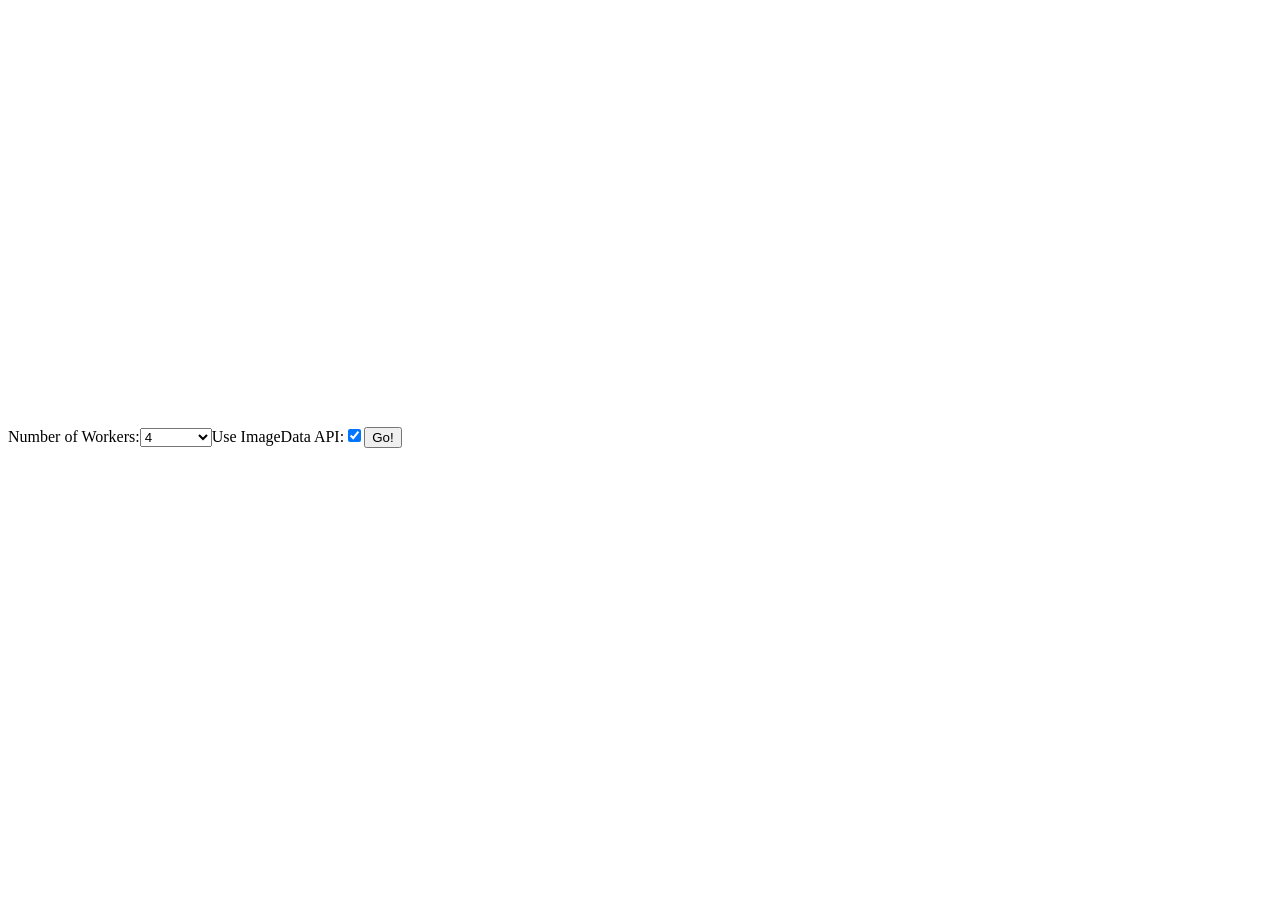
<file: 9/使用多线程绘图/index.html>
<html>
    <head>
        <title>Oliver's JS Raytracer</title>
        <script>
            var noImageData = false;
            var numWorkers = 4;
            var blockSize = 20;
            var canvasSize = 400;
            var goImmediately = false;
            var reuseWorkers = true;
            var vsync = true;
            if (Object.defineProperty)
                Object.defineProperty(window, "go", {get: function(){ goImmediately = true; }})
            else
                window.__defineGetter__("go", function(){ goImmediately = true; });
            (function(){
                try {             
                    eval(window.location.search.toString().substring(1));
                } catch (e) {}
            })();
            window.onload = function () {
                controls = document.getElementById("controls");
                workerCount = document.createElement("select");
                workerCount.id = "workerCount";
                if (window.Worker) {
                    for (var i = 1; i <= 16; ++i) {
                        var opt = document.createElement("option");
                        opt.value = i;
                        opt.appendChild(document.createTextNode(i));
                        workerCount.appendChild(opt);
                    }
                    var opt = document.createElement("option");
                    opt.value = 0;
                    opt.appendChild(document.createTextNode("disabled"));
                    workerCount.appendChild(opt);
                    workerCount.value = numWorkers;
                } else {
                    workerCount.disabled = true;
                    var opt = document.createElement("option");
                    opt.value = 0;
                    opt.appendChild(document.createTextNode("no workers"));
                    workerCount.appendChild(opt);
                }
                var workerCountLabel = document.createElement("label");
                workerCountLabel.appendChild(document.createTextNode("Number of Workers:"));
                workerCountLabel.setAttribute("for", "workerCount");
                controls.insertBefore(workerCountLabel, document.getElementById("renderButton"));
                controls.insertBefore(workerCount, document.getElementById("renderButton"));
                useImageData = document.createElement("input");
                useImageData.type="checkbox";
                var supportsImageData = window.CanvasRenderingContext2D && CanvasRenderingContext2D.prototype.putImageData;
                useImageData.checked = supportsImageData;

                if (supportsImageData){
                    var useImageDataLabel = document.createElement("label");
                    useImageDataLabel.appendChild(document.createTextNode("Use ImageData API:"));
                    useImageDataLabel.setAttribute("for", "useImageData");
                    useImageData.id = "useImageData";
                    controls.insertBefore(useImageDataLabel, document.getElementById("renderButton"));
                    controls.insertBefore(useImageData, document.getElementById("renderButton"));
                }
                
                
                var canvas = document.getElementById("renderCanvas");
                canvas.width = canvasSize;
                canvas.height = canvasSize;
                if (goImmediately) render();
            }
        </script>
        <script src="jobqueue.js"></script>
        <script src="rtstructs.js"></script>
        <script src="renderer.js"></script>
        <script src="scene.js"></script>
        <style type="text/css">html*#canvasError { display: none; }</style>
    </head>
    <body>
        <canvas id="renderCanvas" width="400px" height="400px">
            <div id="canvasError">You need a browser that supports DOM Canvas to view this demo, such as Safari (or any other WebKit based browser), or more or less any other non-IE browser </div>
        </canvas><br />
        <div id="console"></div>
        <script>
            function log(str) {
               var console = document.getElementById("console");
               console.appendChild(document.createTextNode(str + '\n'));
            }
            var rendering = false;
            var angle = 0;
            var queue;
            var lastWorkerCount = -1;
            function render(profile) {
				if (rendering)
				    return;
				var renderButton = document.getElementById("renderButton");
				renderButton.innerText = "Cancel";
				renderButton.onclick = function() {
			        renderButton.disabled = true;
					renderButton.innerText = "Cancelling...";
				    queue.stop(function() {
    			        renderButton.disabled = false;
    					rendering = false;
    					renderButton.innerText = "Go!";
    					renderButton.onclick = render;
				    });
				};
				rendering = true;
				var startDate = new Date().getTime();
				var canvasElem = document.getElementById("renderCanvas");
				var _canvas = canvasElem.getContext("2d");
				var _camera = new Camera([-40*Math.sin(angle), 30 + 10 * Math.sin(angle*1.2), 40*Math.cos(angle)], [0, 0, 0], [0, 1, 0]);
				_camera.onFinished = function() {
					var deltaTime = new Date().getTime() - startDate;
					rendering = false;
					renderButton.onclick = render;
					if (!window.animate) {
    					log("Time taken: " + deltaTime/1000 + "s");
    					renderButton.innerText = "Go!";
    				}  else {
    				    angle+=0.1;
    				    setTimeout(render, 10);
				    }
    				    
				};
				queue = (workerCount.value === lastWorkerCount && reuseWorkers) ? queue : new JobQueue(workerCount.value);
				lastWorkerCount = workerCount.value;
				_camera.render(queue, createScene, _canvas, canvasElem.width, canvasElem.height,
				               useImageData.checked);
            }
        </script>
        <br />
        <div id="controls">
        <button id="renderButton" onclick="render()">Go!</button>
        </div>
    </body>
</html>
</file>
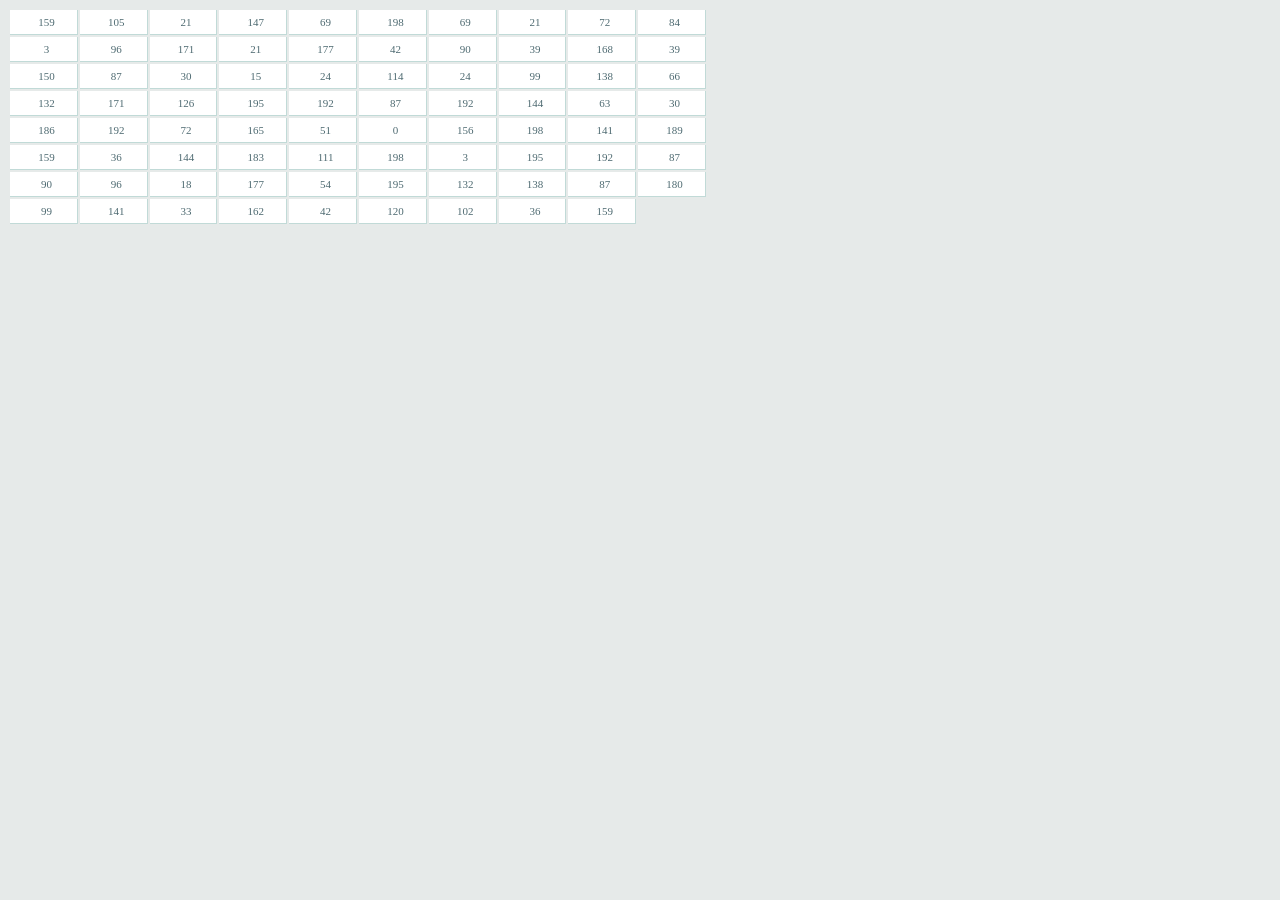
<file: 9/在后台过滤值/index.html>
<!DOCTYPE html>

<head>
<meta charset="UTF-8">
<style type="text/css">
body { font: normal 11px auto "Trebuchet MS", Verdana, Arial, Helvetica, sans-serif; color: #4f6b72; background: #E6EAE9; }
table { width: 700px; padding: 0; margin: 0; }
td { border-right: 1px solid #C1DAD7; border-bottom: 1px solid #C1DAD7; background: #fff; font-size:11px; padding: 6px 6px 6px 12px; color: #4f6b72; text-align:center; }
</style>
<script type="text/javascript">
var intArray=new Array(200);//随机数组
var intStr="";
//生成200个随机数
for(var i=0;i<200;i++){
    intArray[i]=parseInt(Math.random()*200);
    if(i!=0)
        intStr+=";"; //用分号作随机数组的分隔符
    intStr+=intArray[i];    
}
//向后台线程提交随机数组
var worker = new Worker("script.js");
worker.postMessage(intStr);
//从线程中取得计算结果
worker.onmessage = function(event) {
    if(event.data!="") {
        var j,k,tr,td;
        var intArray=event.data.split(";");
        var table=document.getElementById("table");
        for(var i=0;i<intArray.length;i++){ 
            j=parseInt(i/10,0);
            k=i%10;
            if(k==0) {//如果该行不存在，则添加行
                tr=document.createElement("tr");
                tr.id="tr"+j;
                table.appendChild(tr);
            }
            else {//如果该行存在，则获取该行
                tr=document.getElementById("tr"+j);
            }
            //添加列
            td=document.createElement("td");
            tr.appendChild(td);
            td.innerHTML=intArray[j*10+k]; 
        }
    }
};
</script>
</head>
<body>
<table id="table">
</table>
</body>
</file>
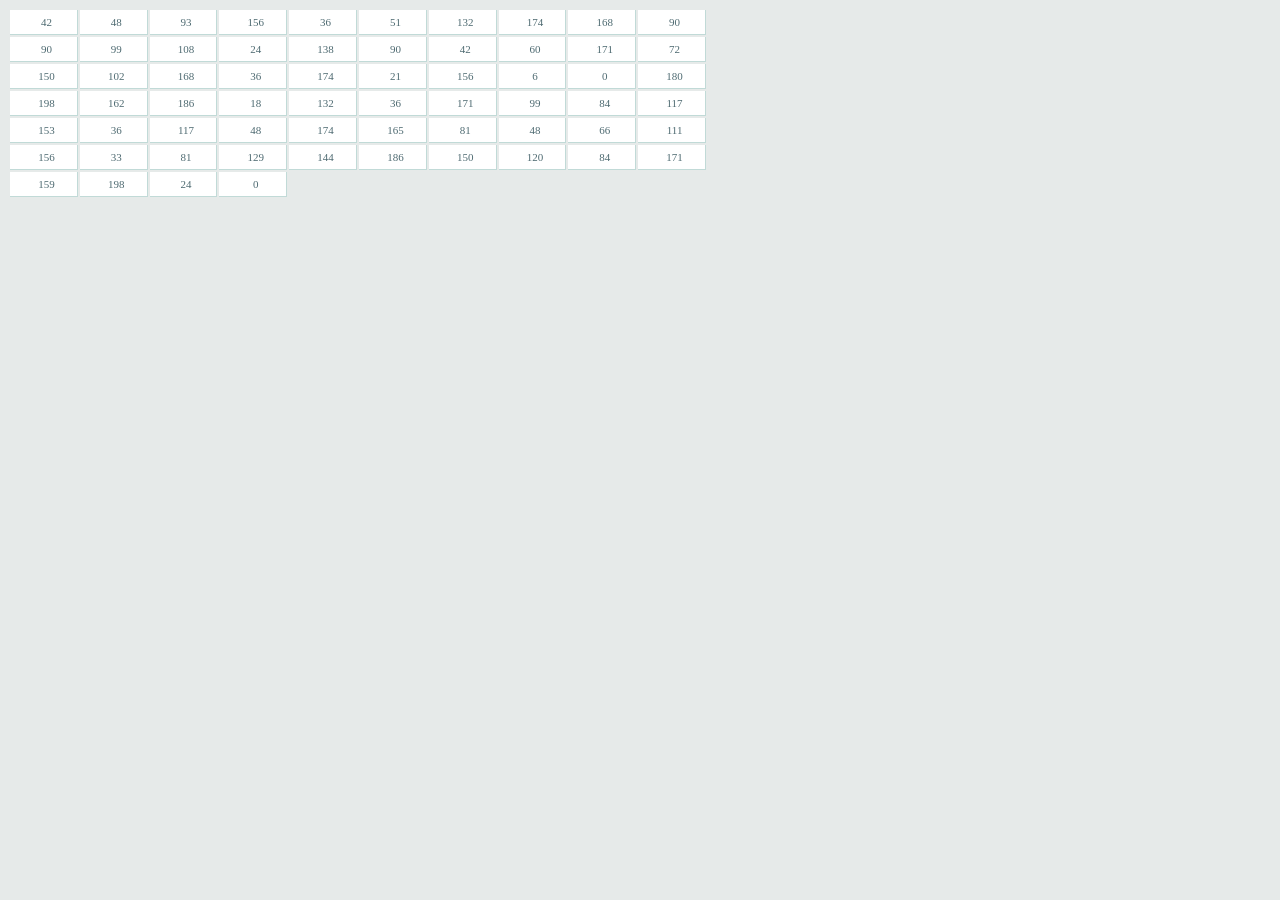
<file: 9/在多线程之间通信/index.html>
<!DOCTYPE html>
<head>
<meta charset="UTF-8">
<style type="text/css">
body { font: normal 11px auto "Trebuchet MS", Verdana, Arial, Helvetica, sans-serif; color: #4f6b72; background: #E6EAE9; }
table { width: 700px; padding: 0; margin: 0; }
td { border-right: 1px solid #C1DAD7; border-bottom: 1px solid #C1DAD7; background: #fff; font-size:11px; padding: 6px 6px 6px 12px; color: #4f6b72; text-align:center; }
</style>
<script type="text/javascript">
var worker = new Worker("script.js");
worker.postMessage("");
// 从线程中取得计算结果
worker.onmessage = function(event) {
    if(event.data!=""){
        var j,k,tr,td;
        var intArray=event.data.split(";");
        var table=document.getElementById("table");
        for(var i=0;i<intArray.length;i++){            
            j=parseInt(i/10,0);
            k=i%10;
            if(k==0){
                tr=document.createElement("tr");
                tr.id="tr"+j;
                table.appendChild(tr);
            }
            else {
                tr=document.getElementById("tr"+j);
            }
            //添加列
            td=document.createElement("td");
            tr.appendChild(td);
            td.innerHTML=intArray[j*10+k];
        }
    }
};
</script>
</head>
<body>
<table id="table">
</table>
</body>
</file>
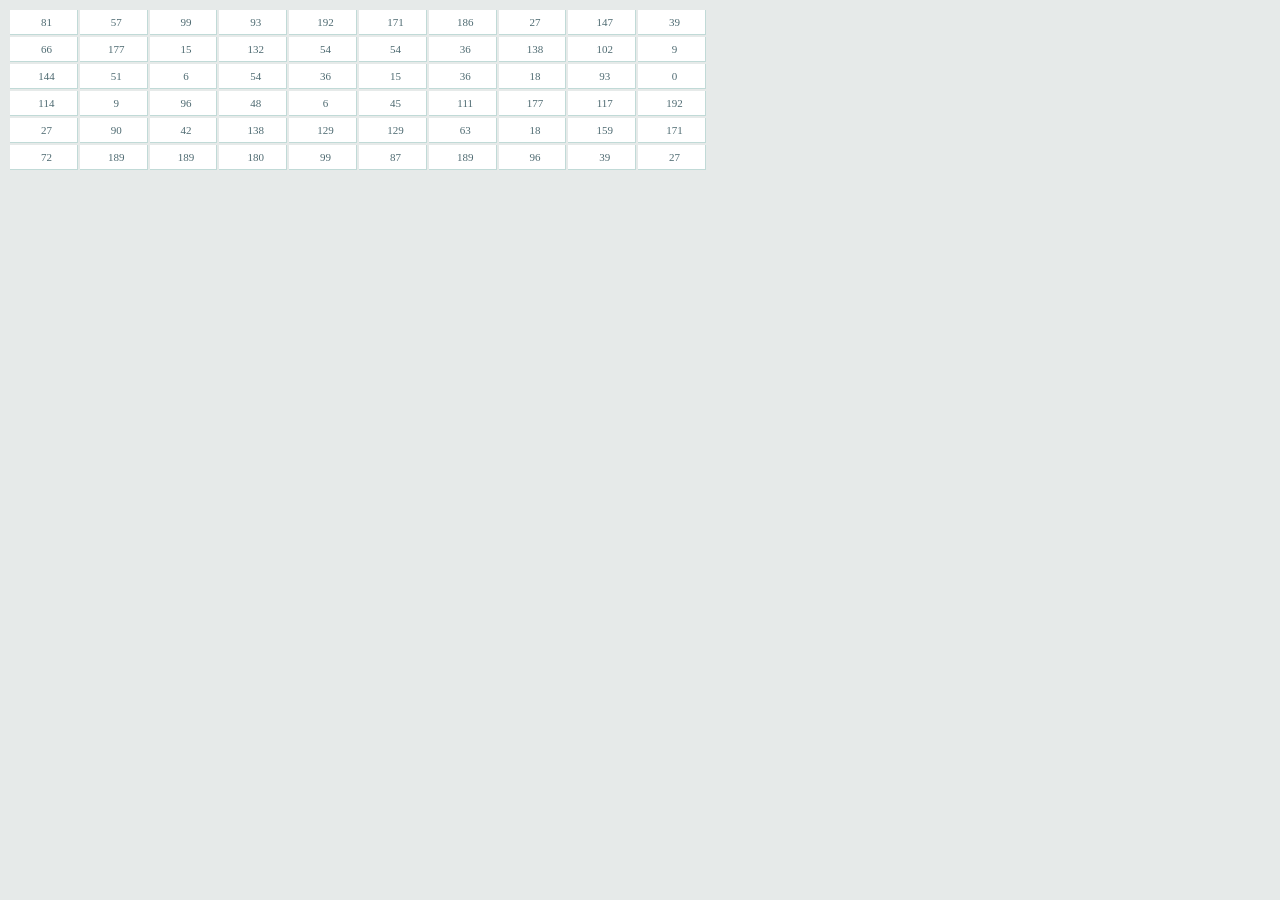
<file: 9/多任务并发处理/index.html>
<!DOCTYPE html>
<head>
<meta charset="UTF-8">
<style type="text/css">
body { font: normal 11px auto "Trebuchet MS", Verdana, Arial, Helvetica, sans-serif; color: #4f6b72; background: #E6EAE9; }
table { width: 700px; padding: 0; margin: 0; }
td { border-right: 1px solid #C1DAD7; border-bottom: 1px solid #C1DAD7; background: #fff; font-size:11px; padding: 6px 6px 6px 12px; color: #4f6b72; text-align:center; }
</style>
<script type="text/javascript">
var worker = new Worker("script.js");
worker.postMessage("");
// 从线程中取得计算结果
worker.onmessage = function(event) {
    if(event.data!=""){
        var j,k,tr,td;
        var intArray=event.data.split(";");
        var table=document.getElementById("table");
        for(var i=0;i<intArray.length;i++){            
            j=parseInt(i/10,0);
            k=i%10;
            if(k==0){
                tr=document.createElement("tr");
                tr.id="tr"+j;
                table.appendChild(tr);
            }
            else {
                tr=document.getElementById("tr"+j);
            }
            td=document.createElement("td");
            tr.appendChild(td);
            td.innerHTML=intArray[j*10+k];
        }
    }
};
</script>
</head>
<body>
<table id="table">
</table>
</body>
</file>
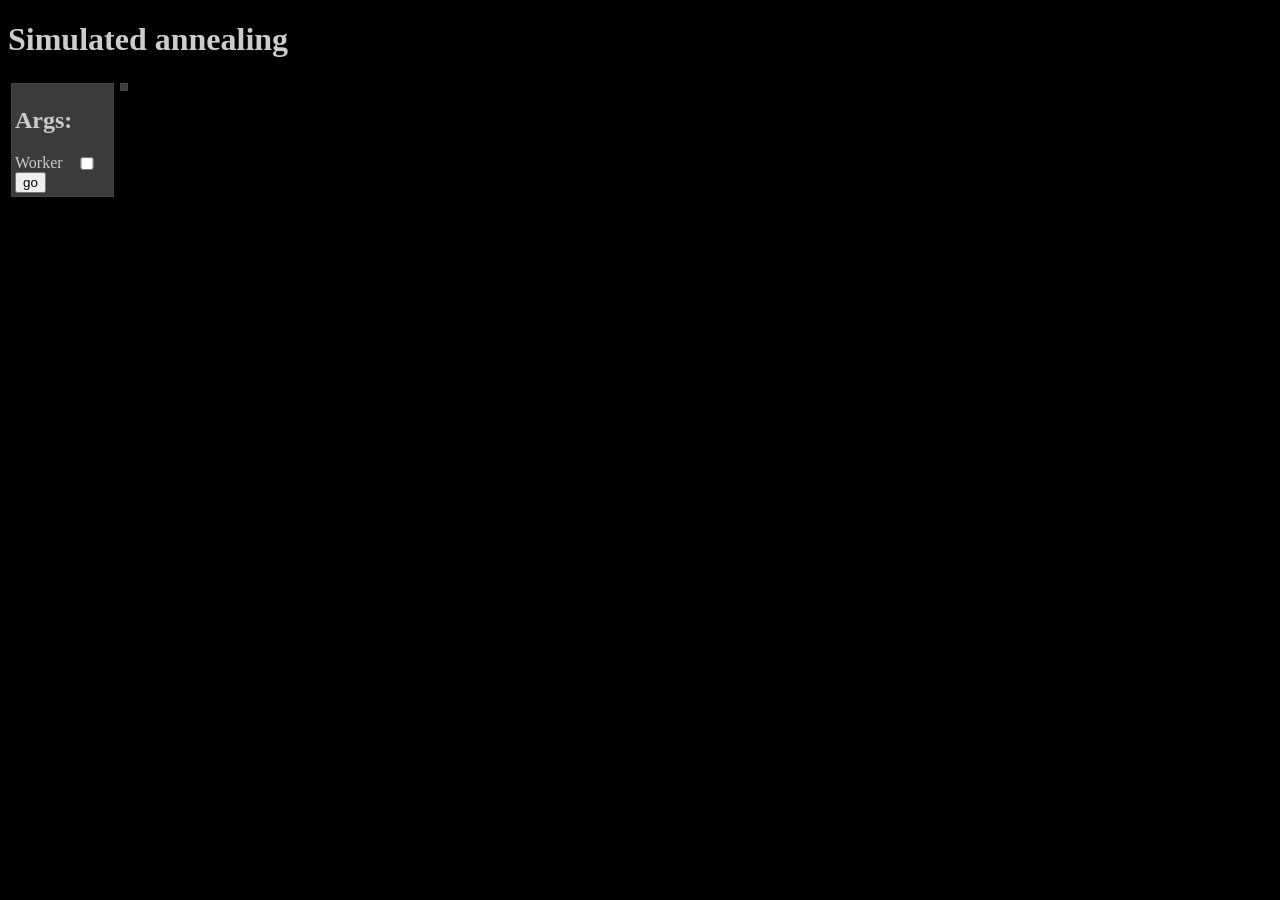
<file: 9/综合应用：模拟退火算法/index.html>
<!DOCTYPE html PUBLIC "-//W3C//DTD XHTML 1.0 Transitional//EN" "http://www.w3.org/TR/xhtml1/DTD/xhtml1-transitional.dtd">
<html xmlns="http://www.w3.org/1999/xhtml" xml:lang="en-us" lang="en-us">
    <head>
    <meta http-equiv="Content-Type" content="text/html; charset=utf-8" />
    <title>Workers &amp; Simulated annealing/</title>
    <script type="application/javascript" src="main.js"></script>
    <script type="application/javascript" src="canvas.js"></script>
    <script type="application/javascript" src="ground.js"></script>
    <script type="application/javascript" src="annealing.js"></script>
    <script type="application/javascript" src="points.js"></script>
    <style type="text/css">
body { background: black; color:#CCCCCC; }
canvas { background: black; }
canvas:hover { background: #444444; }
div { float: left; border :1px solid #444444; padding:3px; margin: 3px; background:#3B3B3B; }
label { display: block; clear: both; }
label > input { width: 3em; float: right; }
.args { width: 100px; }
#gobutton { display: none; }
</style>
    </head>
    <body onload="controls.doLoad()">
<h1>Simulated annealing</h1>
<div id="args">
        <h2>Args:</h2>
        <label for="worker">Worker
        <input type="checkbox" id="worker"/>
    </label>
        <input type="button" onclick="controls.go()" value="go"/>
    </div>
<div id="groundContainer"/>
</body>
</html>
</file>
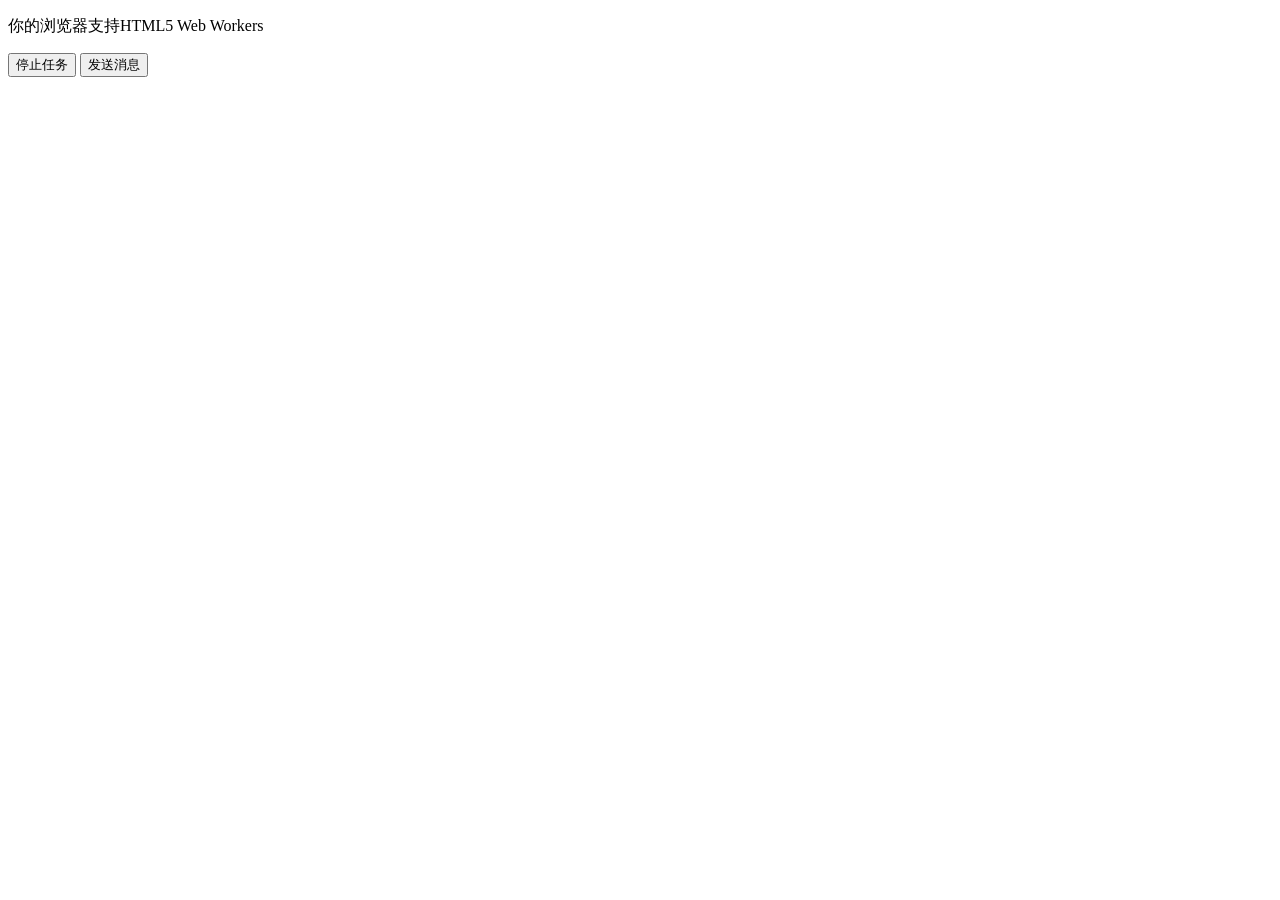
<file: 9/使用Web Workers上机练习/示例2/index.html>
<!DOCTYPE html><head>
<meta http-equiv="Content-Type" content="text/html; charset=utf-8">
</head>
<p id="support">你的浏览器不支持 HTML5 Web Workers</p>
<button id="stopButton" >停止任务</button>
<button id="helloButton" >发送消息</button>
<script>
function stopWorker() {
    worker.terminate();
}
function messageHandler(e) {
    console.log(e.data);
}
function errorHandler(e) {
    console.warn(e.message, e);
}
function loadDemo() {
    if( typeof (Worker) !== "undefined") {
        document.getElementById("support").innerHTML = "你的浏览器支持HTML5 Web Workers";
        worker = new Worker("worker.js");
        worker.addEventListener("message", messageHandler, true);
        worker.addEventListener("error", errorHandler, true);
        document.getElementById("helloButton").onclick = function() {
            worker.postMessage("ok");
        }
        document.getElementById("stopButton").onclick = stopWorker;
    }
}
window.addEventListener("load", loadDemo, true);
</script>
</file>
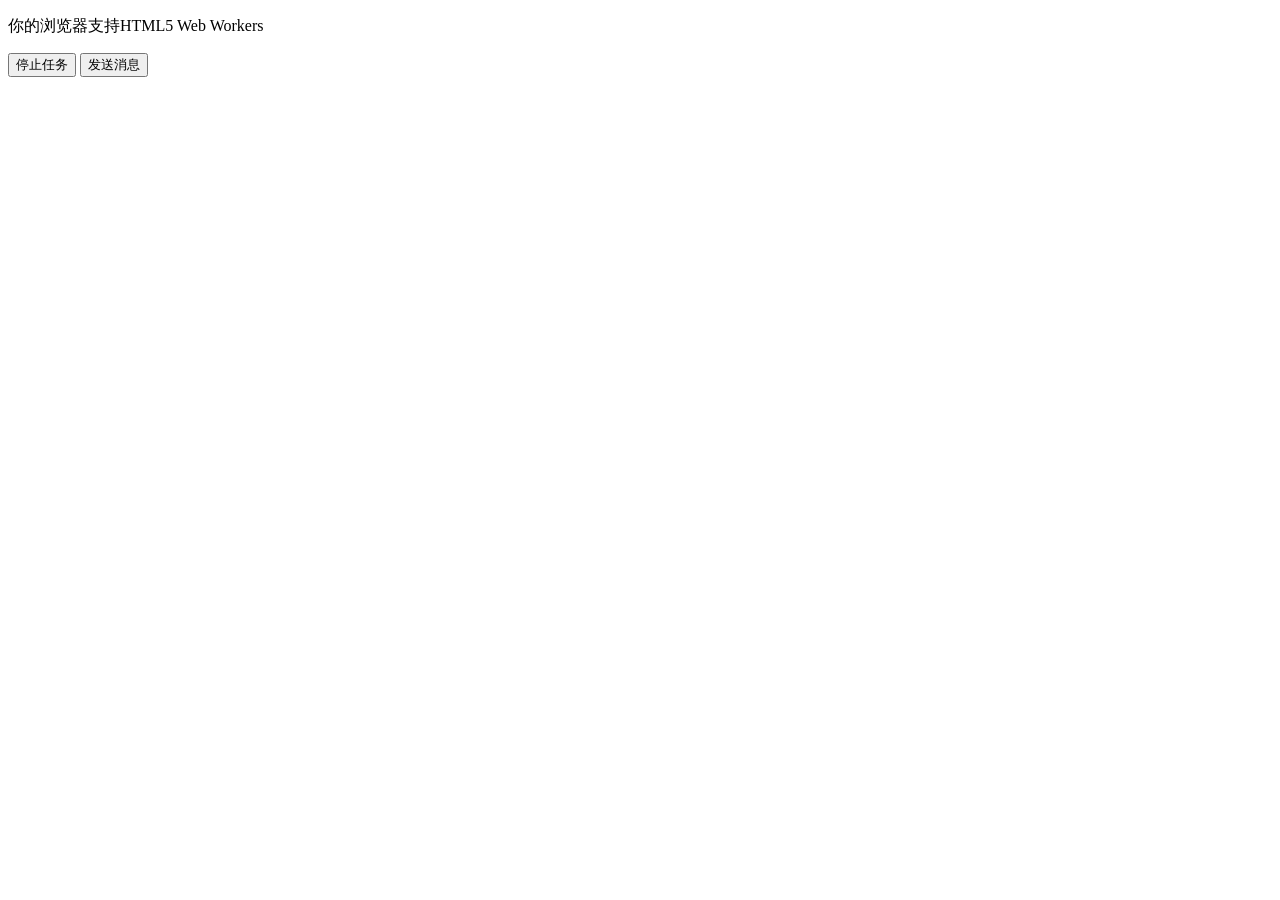
<file: 9/使用Web Workers上机练习/示例3/index.html>
<!DOCTYPE html><head>
<meta http-equiv="Content-Type" content="text/html; charset=utf-8">
</head>
<p id="support">你的浏览器不支持 HTML5 Web Workers</p>
<button id="stopButton" >停止任务</button>
<button id="helloButton" >发送消息</button>
<script>
window.onload = function() {
    if( typeof (Worker) !== "undefined") {
        document.getElementById("support").innerHTML = "你的浏览器支持HTML5 Web Workers";
        worker = new Worker("worker.js");
		worker.onmessage = function(e) {
		    console.log(e.data);
		}
		worker.onerror = function(e) {
		    console.warn(e.message, e);
		}		
        document.getElementById("helloButton").onclick = function() {
            worker.postMessage("ok");
        }
        document.getElementById("stopButton").onclick = function() {
            worker.terminate();
        };
    }
}

</script>
</file>
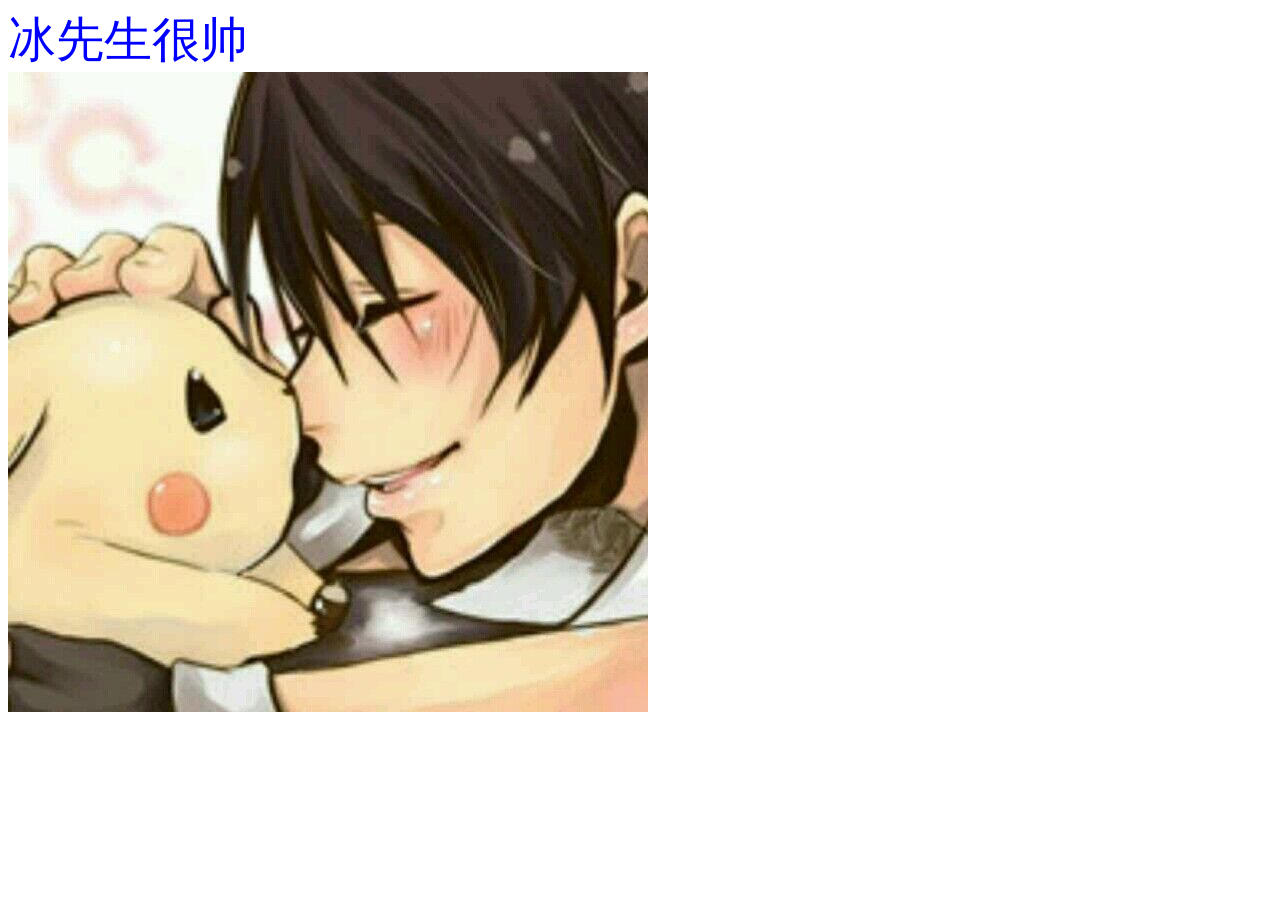
<file: handsome.html>
<!DOMTYPE html>
<html>
	<head>
		<meta charset="utf-8">
		<title>跟随鼠标移动的文字</title>
		<style>
		.move_out{position:relative;cursor:hand
		;font-family: "华文行楷"}
		</style>
	</head>
	<script language="JavaScript">
	var move_out=false; 				 			
	var z,x,y;									
	function move(){								
		if(event.button==move_out){				
	    	z.style.pixelLeft=temporarily1+event.clientX-x;	
	     	z.style.pixelTop=temporarily2+event.clientY-y;
	     	return false;
	  	}
	}
	function down(){								
	  	if(event.srcElement.className=="move_out"){
	    	move_out=true;
	     	z=event.srcElement;
	     	temporarily1=z.style.pixelLeft;
	     	temporarily2=z.style.pixelTop;
	     	x=event.clientX;						
	     	y=event.clientY;						
	     	document.onmousemove=move;			
	   	}else{
			move_out=false;
		}
	}
	document.onmousedown=down;					
	</script>
	<body>
		<font color=0000ff size= 10 class="move_out">冰先生很帅<br></font> 
		<input type="image" name="myImage" src="CSS\123.jpg" onmouseup="mouseLocation()" alt="图片因为某些原因无法查看" >
	</body>
	<script type="text/javascript">
		function mouseLocation(){
					var x,y;
					x=event.clientX;
					y=event.clientY;
					alert("The mouse location is " + x +" and "+y);
				}
	</script>
</html>
</file>
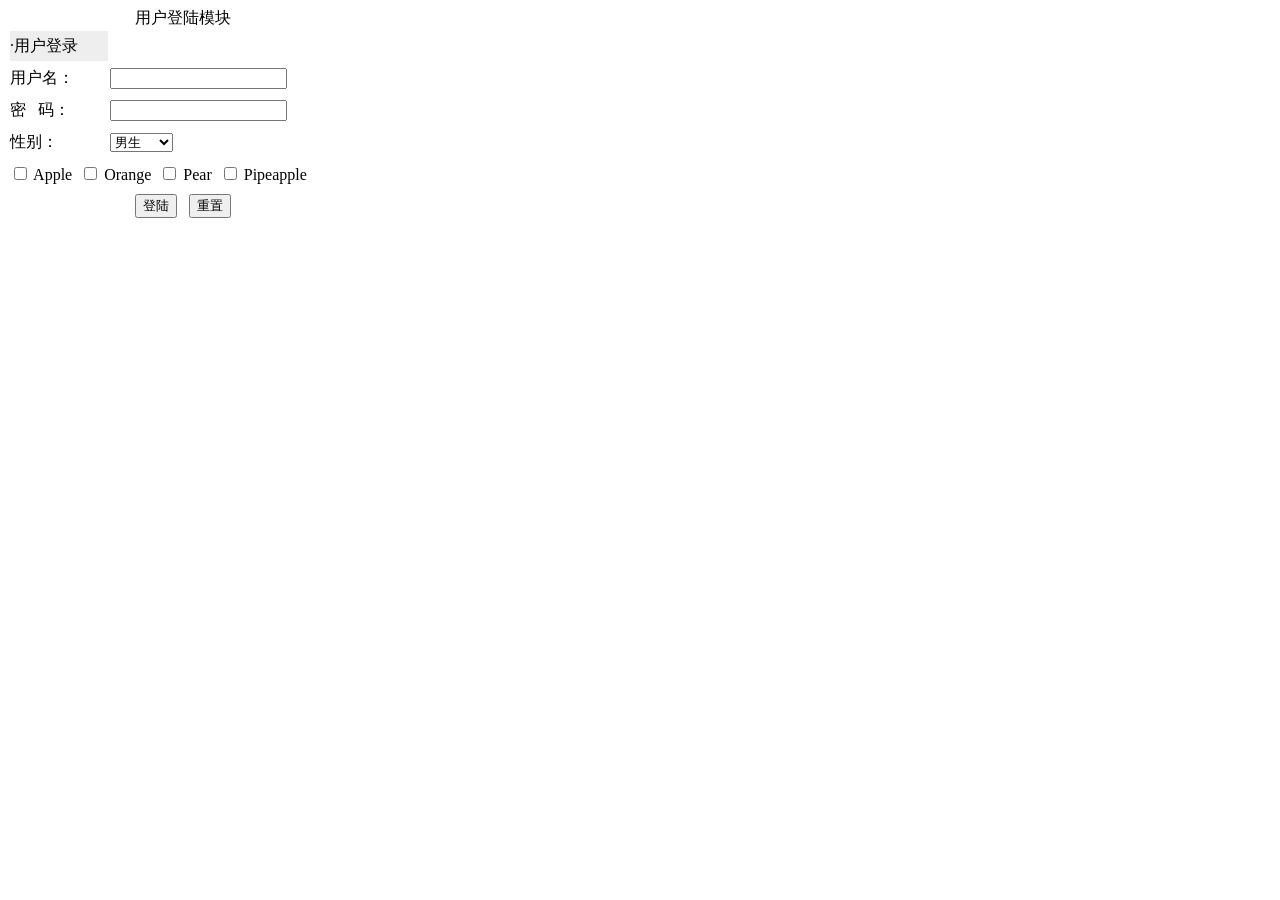
<file: Login.html>
<!DOCTYPE html>
<html>
	<head>
		<meta charset="utf-8">
		<title>用户登录</title>
		<script type="text/javascript">
			function check() {
				var name=form1.user.value;
				var pwd=form1.pwd.value;
				if ((name=="")||(name==null)) {
					alert("Please input your username")
					form1.user.focus();
					return;
				}else if ((pwd=="")||(pwd==null)) {
					alert("Please input your password")
					form1.pwd.focus();
					return;
				}else{
					form1.submit();
				}
			}
		</script>
	</head>
			<body>
				<form name="form1" method="get" action="index.html" target="_blank" >
					<table width="350" border="1" cellspacing="0" cellpadding="0" bordercolor="#FFFFFF" bordercolordark="#CCCCCC" bordercolorlight="#FFFFFF">
						<caption>用户登陆模块</caption>
						<tr>
							<td width=70" height="30"  bgcolor="#eeeeee">·用户登录</td>
						</tr>
						<tr>
							<td height="30">用户名：</td>
							<td width="160"><input type="text" name="user" id="user"></td>
						</tr>
						<tr>
							<td height="30">密&nbsp;&nbsp;&nbsp;码：</td>
							<td width="162"><input type="text" name="pwd" id="pwd"></td>
						</tr>
						<tr>
							<td height="30" >性别：</td>
							<td height="30" colspan="2">
								<select name="sex" id="sex" size="digit" >
									<option>男生&nbsp;&nbsp;&nbsp;&nbsp;</option>
									<option>女生&nbsp;&nbsp;&nbsp;&nbsp;</option>
								</select>
							</td>
						</tr>
						<tr>
							<td height="30"  colspan="2">
								<input type="checkbox" name="checkbox1" id="checkbox1" value="Apple"> Apple&nbsp;
								<input type="checkbox" name="checkbox1" id="checkbox1" value="Orange"> Orange&nbsp;
								<input type="checkbox" name="checkbox1" id="checkbox1" value="Pear"> Pear&nbsp;
								<input type="checkbox" name="checkbox1" id="checkbox1" value="Pipeapple"> Pipeapple&nbsp;
							</td>
						</tr>
						<tr>
							<td height="30" colspan="2" align="center"><input type="button" name="Button" class="btn_grey" value="登陆" onclick="check()">
								&nbsp;
								<input type="reset" name="Submit2" class="btn_grey" value="重置">
							</td>
						</tr>
						<tr>
							<td  colspan="2">
						    </td>
						</tr>
					</table>
				</form>
			</body>
</html>
</file>
